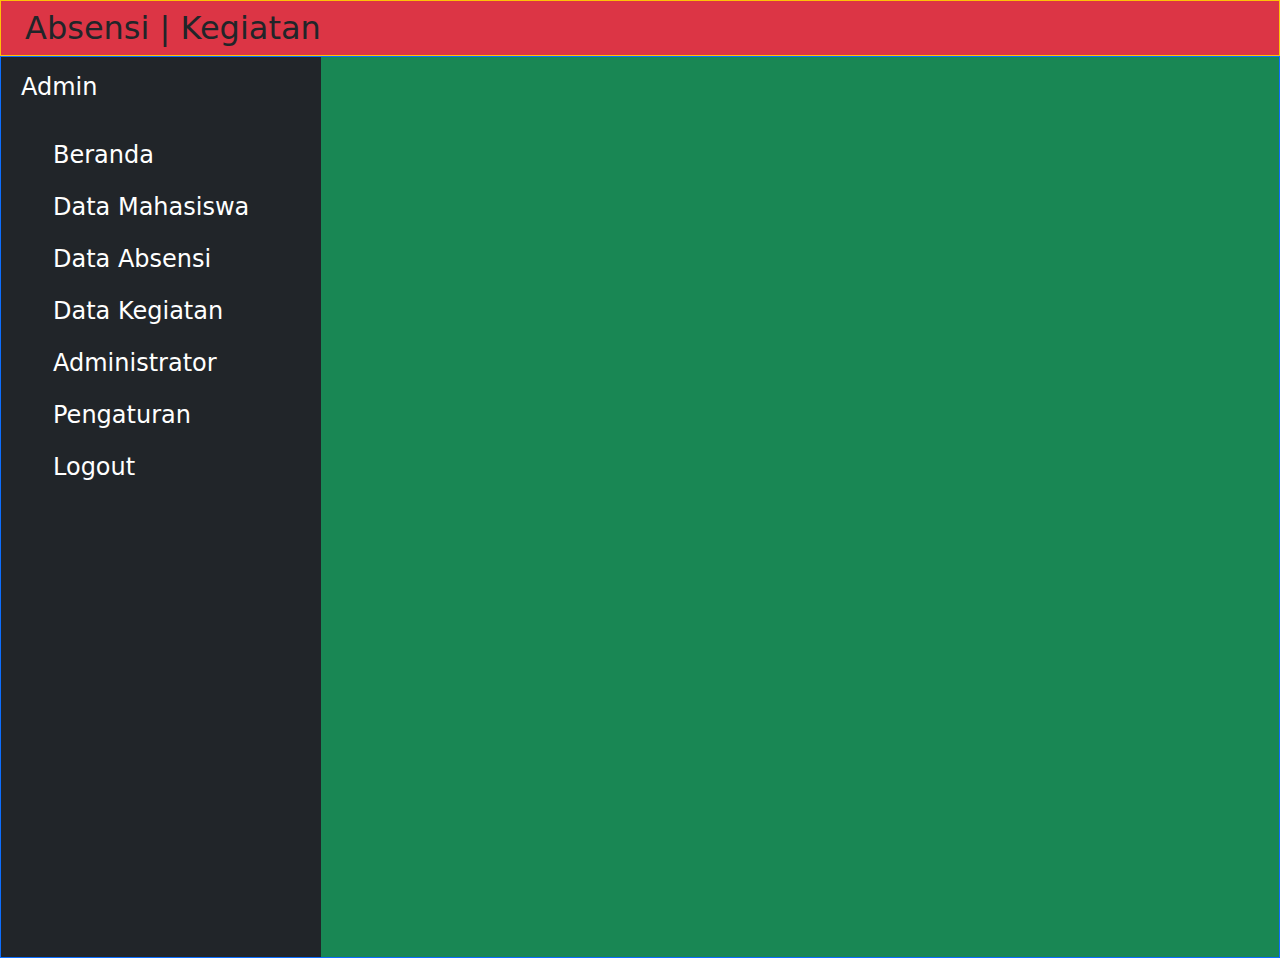
<file: index.html>
<html lang="en">
  <head>
    <meta charset="utf-8">
    <meta name="viewport" content="width=device-width, initial-scale=1">
    <title>Bootstrap demo</title>
    <link href="https://cdn.jsdelivr.net/npm/bootstrap@5.3.3/dist/css/bootstrap.min.css" rel="stylesheet" integrity="sha384-QWTKZyjpPEjISv5WaRU9OFeRpok6YctnYmDr5pNlyT2bRjXh0JMhjY6hW+ALEwIH" crossorigin="anonymous">
  </head>
  <body>
   <div class="bg-danger border border-warning">
      <p class="h2 m-2 mx-4">Absensi | Kegiatan</p>
    </div>
   <div class="container-fluid border border-primary">
     <div class="row flex-nowrap bg-success">
        <div class="bg-dark col-auto col-md-4 col-lg-3 min-vh-100">
          <div class="bg-dark p-2">
            <a class="d-flex text-decoration-none mt-1 align-items-center text-white">
              <span class="fs-4 d-none d-sm-inline">Admin</span>
            </a>
            <ul class="nav nav-pills flex-column mt-4">
              <li class="nav-item py-2 py-sm-0">
                <a href="#" class="nav-link text-white">
                  <i class="fs-5 fa fa-guage"></i><span class="fs-4 ms-3 d-sm-inline">Beranda</span>
                </a>
              </li>

              <li class="nav-item py-2 py-sm-0">
                <a href="#" class="nav-link text-white">
                  <i class="fs-5 fa fa-guage"></i><span class="fs-4 ms-3 d-sm-inline">Data Mahasiswa</span>
                </a>
              </li>

              <li class="nav-item py-2 py-sm-0">
                <a href="#" class="nav-link text-white">
                  <i class="fs-5 fa fa-guage"></i><span class="fs-4 ms-3 d-sm-inline">Data Absensi</span>
                </a>
              </li>

              <li class="nav-item py-2 py-sm-0">
                <a href="#" class="nav-link text-white">
                  <i class="fs-5 fa fa-guage"></i><span class="fs-4 ms-3 d-sm-inline">Data Kegiatan</span>
                </a>
              </li>

              <li class="nav-item py-2 py-sm-0">
                <a href="#" class="nav-link text-white">
                  <i class="fs-5 fa fa-guage"></i><span class="fs-4 ms-3 d-sm-inline">Administrator</span>
                </a>
              </li>

              <li class="nav-item py-2 py-sm-0">
                <a href="#" class="nav-link text-white">
                  <i class="fs-5 fa fa-guage"></i><span class="fs-4 ms-3 d-sm-inline">Pengaturan</span>
                </a>
              </li>

              <li class="nav-item py-2 py-sm-0">
                <a href="#" class="nav-link text-white">
                  <i class="fs-5 fa fa-guage"></i><span class="fs-4 ms-3 d-sm-inline">Logout</span>
                </a>
              </li>
            </ul>
            s
          </div>
        </div>
      </div>
   </div>
    <script src="https://cdn.jsdelivr.net/npm/bootstrap@5.3.3/dist/js/bootstrap.bundle.min.js" integrity="sha384-YvpcrYf0tY3lHB60NNkmXc5s9fDVZLESaAA55NDzOxhy9GkcIdslK1eN7N6jIeHz" crossorigin="anonymous"></script>
  </body>
</html>
</file>
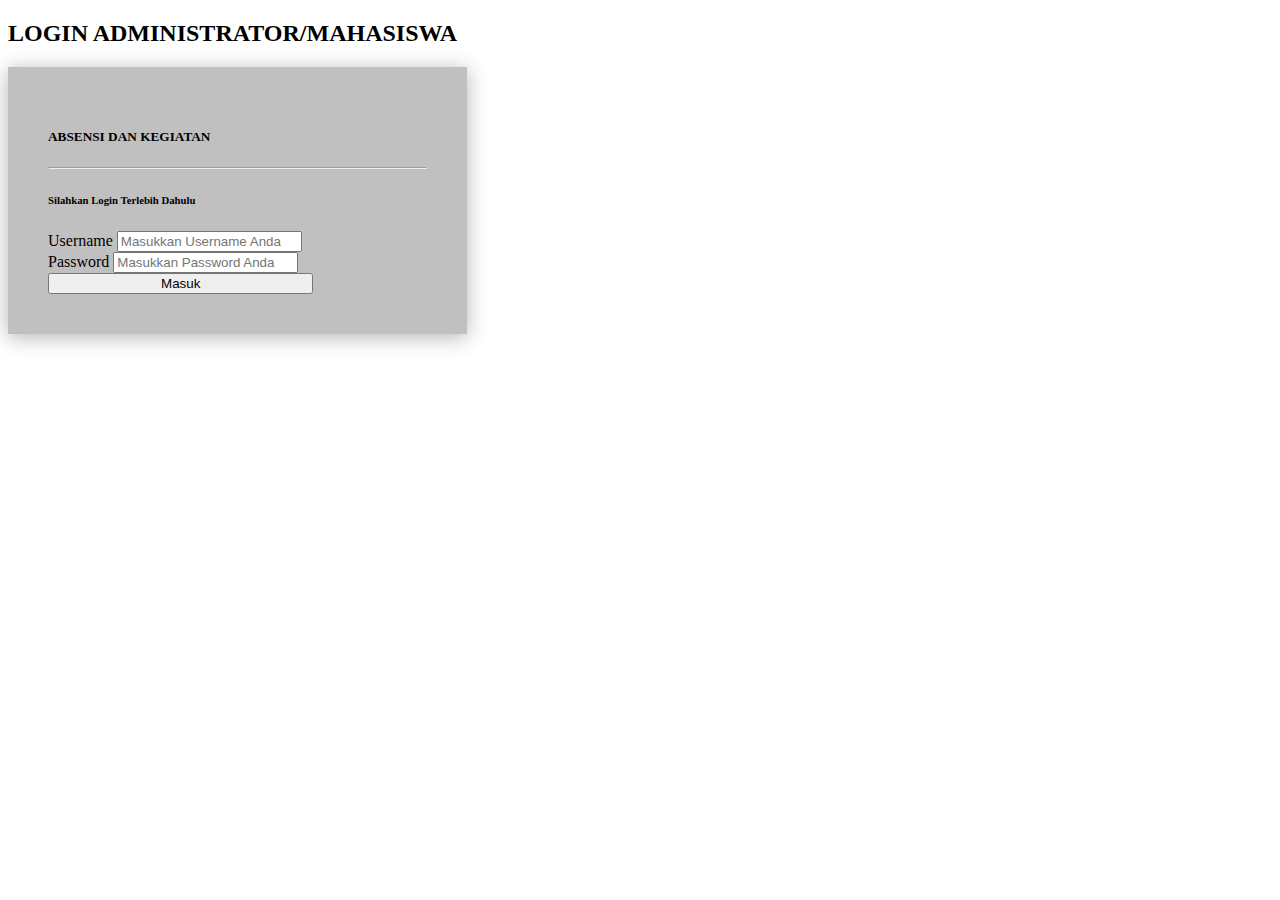
<file: login.html>
<!doctype html>
<html lang="en">
  <head>
    <!-- Required meta tags -->
    <meta charset="utf-8">
    <meta name="viewport" content="width=device-width, initial-scale=1">

    <!-- Bootstrap CSS -->
    <link href="https://cdn.jsdelivr.net/npm/bootstrap@5.0.2/dist/css/bootstrap.min.css" rel="stylesheet" integrity="sha384-EVSTQN3/azprG1Anm3QDgpJLIm9Nao0Yz1ztcQTwFspd3yD65VohhpuuCOmLASjC" crossorigin="anonymous">

<link rel="stylesheet" type="text/css" href="login.css">
    <title>Login Mahasiswa</title>
  </head>
  <body>
  	<h2 class="text-center">LOGIN ADMINISTRATOR/MAHASISWA</h2>
   <div class="container">

   		<h5 class="text-center">ABSENSI DAN KEGIATAN</h5>
   		<hr>
   		<h6>Silahkan Login Terlebih Dahulu</h6>

   		<form>

   			<div class="form-grup">
   				<label>Username</label>
   				<input type="text" name="" class="form-control" placeholder="Masukkan Username Anda">
   			</div>

   			<div class="form-grup">
   				<label>Password</label>
   				<input type="password" name="" class="form-control" placeholder="Masukkan Password Anda">
   			</div>

   			<button type="submit" class="btn btn-primary">Masuk</button>
   
   		</form>
    </div>

    <!-- Optional JavaScript; choose one of the two! -->

    <!-- Option 1: Bootstrap Bundle with Popper -->
    <script src="https://cdn.jsdelivr.net/npm/bootstrap@5.0.2/dist/js/bootstrap.bundle.min.js" integrity="sha384-MrcW6ZMFYlzcLA8Nl+NtUVF0sA7MsXsP1UyJoMp4YLEuNSfAP+JcXn/tWtIaxVXM" crossorigin="anonymous"></script>

    <!-- Option 2: Separate Popper and Bootstrap JS -->
    <!--
    <script src="https://cdn.jsdelivr.net/npm/@popperjs/core@2.9.2/dist/umd/popper.min.js" integrity="sha384-IQsoLXl5PILFhosVNubq5LC7Qb9DXgDA9i+tQ8Zj3iwWAwPtgFTxbJ8NT4GN1R8p" crossorigin="anonymous"></script>
    <script src="https://cdn.jsdelivr.net/npm/bootstrap@5.0.2/dist/js/bootstrap.min.js" integrity="sha384-cVKIPhGWiC2Al4u+LWgxfKTRIcfu0JTxR+EQDz/bgldoEyl4H0zUF0QKbrJ0EcQF" crossorigin="anonymous"></script>
    -->
  </body>
</html>
</file>
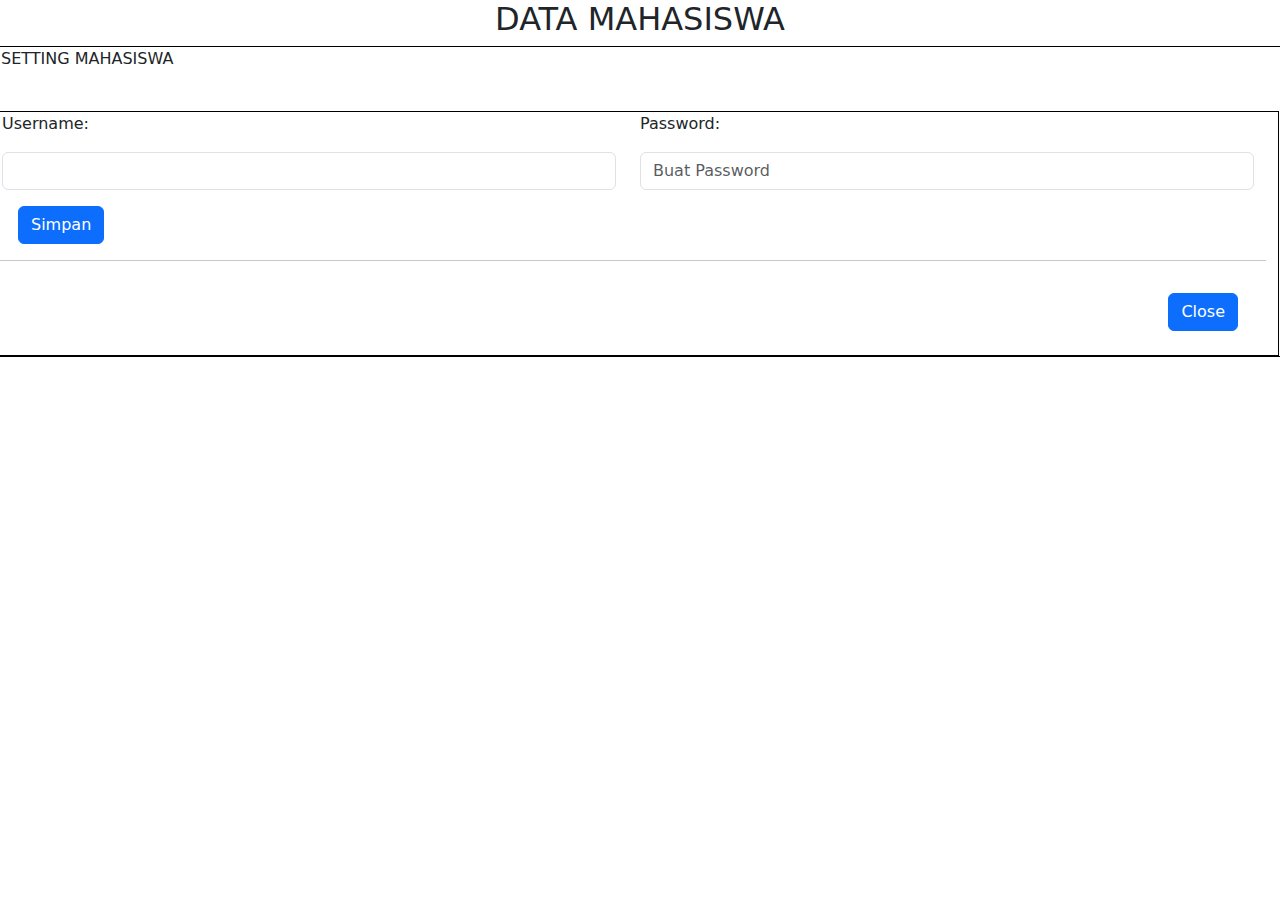
<file: setlogmhs.html>
<html lang="en">
  <head>
    <meta charset="utf-8">
    <meta name="viewport" content="width=device-width, initial-scale=1">
    <title>tambah login mahasiswa</title>
    <link href="https://cdn.jsdelivr.net/npm/bootstrap@5.3.3/dist/css/bootstrap.min.css" rel="stylesheet" integrity="sha384-QWTKZyjpPEjISv5WaRU9OFeRpok6YctnYmDr5pNlyT2bRjXh0JMhjY6hW+ALEwIH" crossorigin="anonymous">
  </head>
  <body>
    <p class="h2 text-center">DATA MAHASISWA</p>
   <form class="row border border-1 border-black">
     <p>SETTING MAHASISWA</p>
    <div class="row border border-1 border-black mt-4">
      <div class="col">
        <p>Username:</p>
        <input type="text" class="form-control" aria-label="First name">
      </div>
      <div class="col">
        <p>Password:</p>
        <input type="password" class="form-control" id="inputPassword" placeholder="Buat Password">
      </div>
    <div>
      <button type="submit" class="btn btn-primary w-15 col m-3">Simpan</button>
    </div>
    <hr>
    <div class="mb-2 text-end">
      <button type="submit" class="btn btn-primary w-15 col m-3">Close</button>
    </div>
  </div>
</form>
    <script src="https://cdn.jsdelivr.net/npm/bootstrap@5.3.3/dist/js/bootstrap.bundle.min.js" integrity="sha384-YvpcrYf0tY3lHB60NNkmXc5s9fDVZLESaAA55NDzOxhy9GkcIdslK1eN7N6jIeHz" crossorigin="anonymous"></script>
  </body>
</html>
</file>
<file: login.css>
h1{
	margin-top: 50px;
}
.container {
	width: 30%;
	margin-top: 10px;
	padding: 40px 80px;
	box-shadow: 0px 3px 20px rgba(0, 0, 0, 0.3);
	padding: 40px;
	background-color: silver;
}
button{
	width: 70%;

}
</file>
